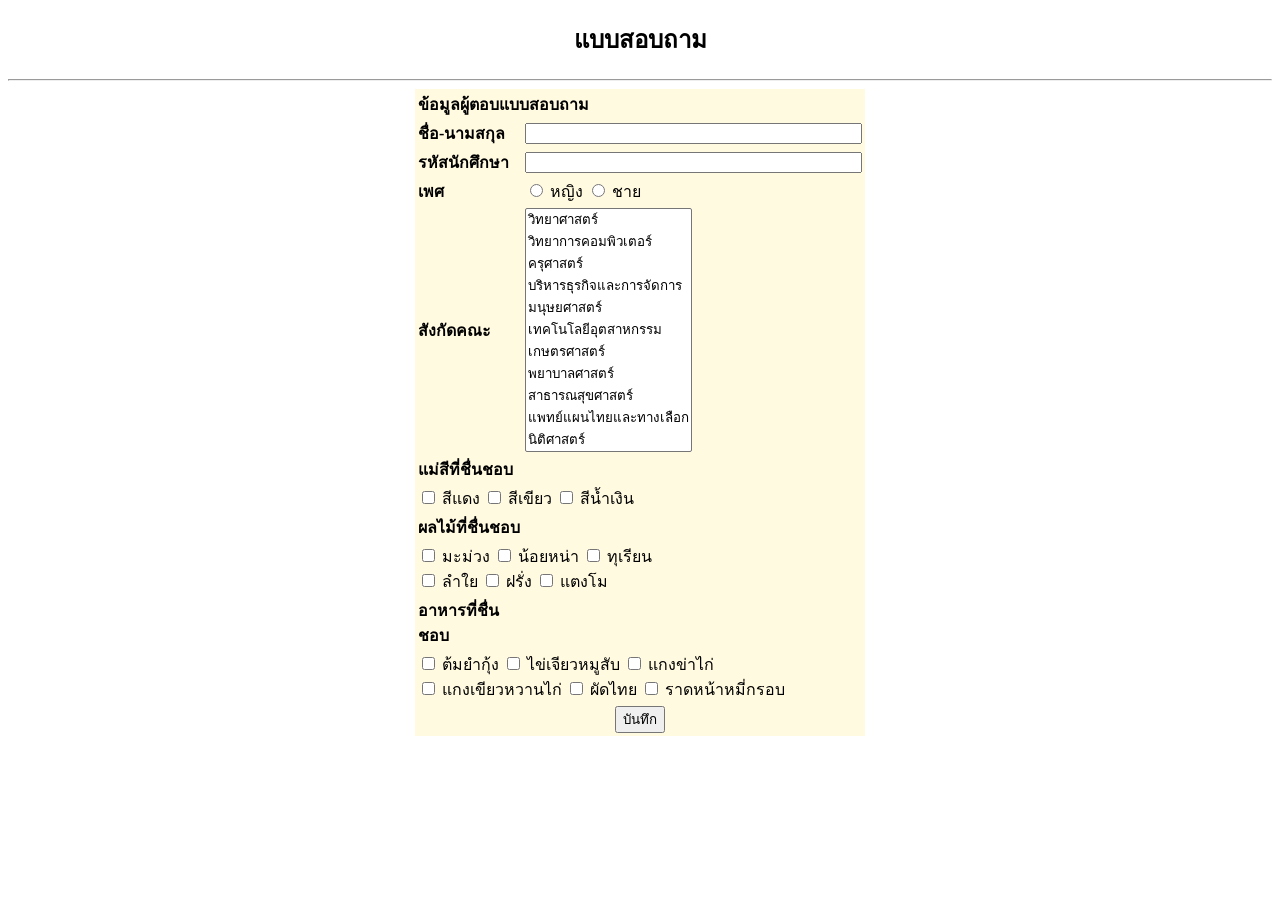
<file: index.html>
<!DOCTYPE html>
<html lang="en">
<head>
    <meta charset="UTF-8">
     <meta name="viewport" content="width=device-width, initial-scale=1.0">
    <title>Web Form</title>
</head>
<body>
    <center><h2>แบบสอบถาม</h2></center>
    <hr>
    <form action="get" method="post">
        <table align="center" style="background-color: #fffae0;" width="450" >
            <tr> <td colspan="2"><b>ข้อมูลผู้ตอบแบบสอบถาม</b></td></tr>
            <tr>
                <td width="120">
                    <label for="name"><b>ชื่อ-นามสกุล</b></label>
                </td>
                <td>
                    <input type="text" id="name" name="name" required size="40">
                </td>
            </tr>

            <tr>
                <td width="120">
                    <label for="idstudent"><b>รหัสนักศึกษา</b></label>
                </td>
                <td>
                    <input type="text" id="idstudent" name="idstudent" required size="40">
                </td>
            </tr>

            <tr>
                <td>
                    <label for="gender"><b>เพศ</b></label>
                </td>
                <td>
                    <input type="radio" id="Female" name="gender" value="Female" required>
                    <label for="Female">หญิง</label>
                    <input type="radio" id="Male" name="gender" value="Male" required>
                    <label for="Male">ชาย</label>
                </td>
            </tr>

            <tr>
                <td width="120">
                    <label for="faculty"><b>สังกัดคณะ</b></label>
                </td>
                <td>
                    <select id="faculty" name="faculty" size="11">
                    <option>วิทยาศาสตร์</option>
                    <option>วิทยาการคอมพิวเตอร์</option>
                    <option>ครุศาสตร์</option>
                    <option>บริหารธุรกิจและการจัดการ</option>
                    <option>มนุษยศาสตร์</option>
                    <option>เทคโนโลยีอุตสาหกรรม</option>
                    <option>เกษตรศาสตร์</option>
                    <option>พยาบาลศาสตร์</option>
                    <option>สาธารณสุขศาสตร์</option>
                    <option>แพทย์แผนไทยและทางเลือก</option>
                    <option>นิติศาสตร์</option>
                    </select>
                </td>
            </tr>

            <tr><td><label for="favoriteColor"><b>แม่สีที่ชื่นชอบ</b></label></td></tr>
            <tr>
                <td colspan="2">
                    <input type ="checkbox" id="favoriteColor" name="red" value="red">
                    <label for="favoriteColor">สีแดง</label>  
                    <input type ="checkbox" id="favoriteColor" name="green" value="green">
                    <label for="favoriteColor">สีเขียว</label>        
                    <input type ="checkbox" id="favoriteColor" name="blue" value="blue">
                    <label for="favoriteColor">สีน้ำเงิน</label>
                </td>
            </tr>
            
            <tr><td><label for="favoritefruit"><b>ผลไม้ที่ชื่นชอบ</b></label></td></tr>
            <tr>
                <td colspan="2">
                    <input type ="checkbox" id="favoritefruit" name="mango" value="mango">
                    <label for="favoritefruit">มะม่วง</label>  
                    <input type ="checkbox" id="favoritefruit" name="sweetsop" value="sweetsop">
                    <label for="favoritefruit">น้อยหน่า</label>        
                    <input type ="checkbox" id="favoritefruit" name="durian" value="durian">
                    <label for="favoritefruit">ทุเรียน</label><br>
                    <input type ="checkbox" id="favoritefruit" name="longan" value="longan">
                    <label for="favoritefruit">ลำใย</label>
                    <input type ="checkbox" id="favoritefruit" name="Guava" value="Guava">
                    <label for="favoritefruit">ฝรั่ง</label>
                    <input type ="checkbox" id="favoritefruit" name="watermelon" value="watermelon">
                    <label for="favoritefruit">แตงโม</label>
                </td>
            </tr>
            <tr><td>
                    <label for="favoritefood"><b>อาหารที่ชื่นชอบ</b></label>
                </td></tr>
            <tr>
                <td colspan="2">
                    <input type ="checkbox" id="favoritefood" name="TomYumGoong" value="TomYumGoong">
                    <label for="favoritefood">ต้มยำกุ้ง</label>
                    <input type ="checkbox" id="favoritefood" name="Omelette" value="Omelette">
                    <label for="favoritefood">ไข่เจียวหมูสับ</label>
                    <input type ="checkbox" id="favoritefood" name="Tomkhakai" value="Tomkhakai">
                    <label for="favoritefood">แกงข่าไก่</label><br>
                    <input type ="checkbox" id="favoritefood" name="ChickenGreenCurry" value="ChickenGreenCurry">
                    <label for="favoritefood">แกงเขียวหวานไก่</label>
                    <input type ="checkbox" id="favoritefood" name="PadThai" value="PadThai">
                    <label for="favoritefood">ผัดไทย</label>
                    <input type ="checkbox" id="favoritefood" name="CrispyNoodleswithShrimpGravy" value="CrispyNoodleswithShrimpGravy">
                    <label for="favoritefood">ราดหน้าหมี่กรอบ</label>
                </td>
            </tr>

            <tr>
                <td colspan="2">
                    <center>
                        <input type="submit" value="บันทึก">
                    </center>
                </td>
        </tr>
        </table>
    </form>
</body>
</html>
</file>
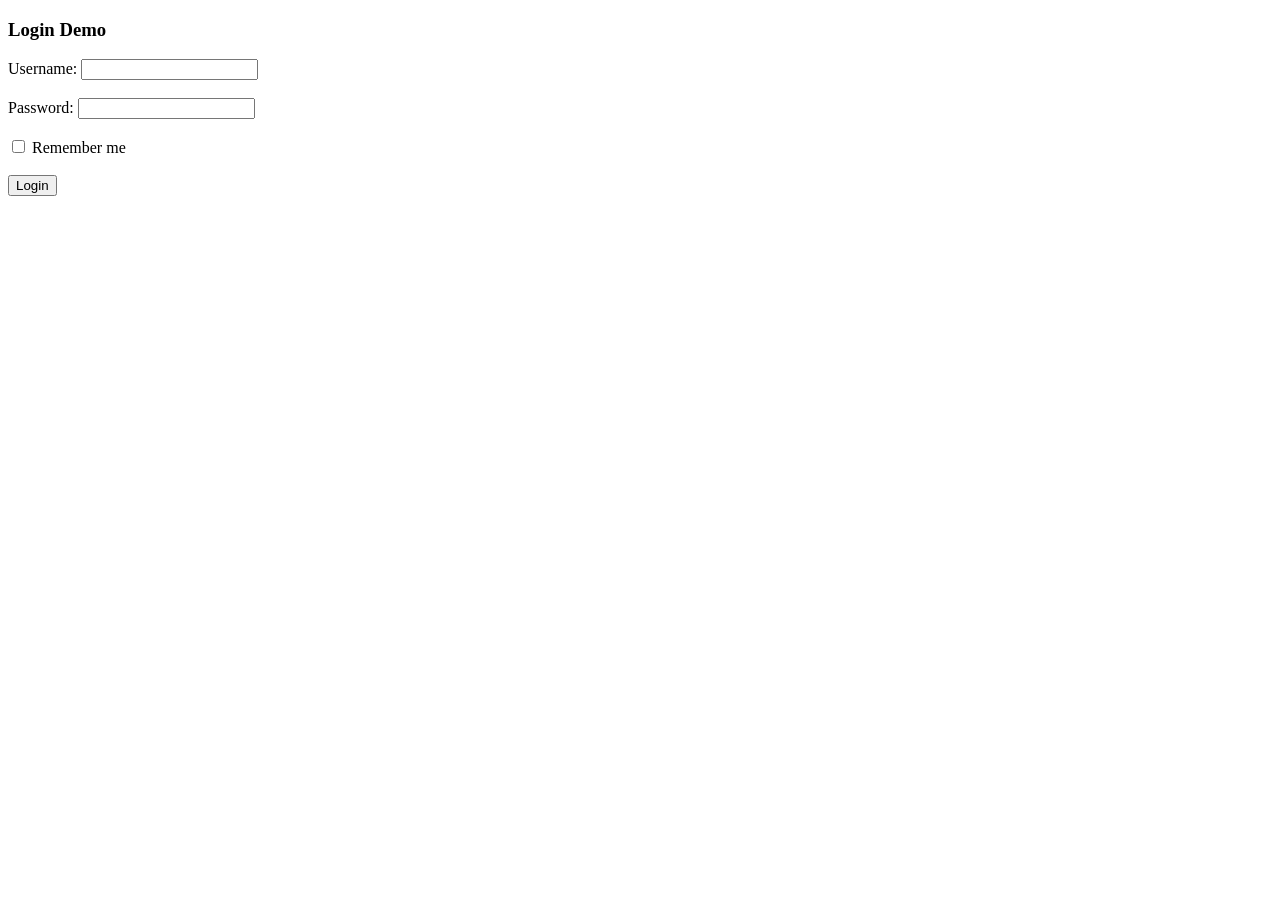
<file: form.html>
<!DOCTYPE html>
<html lang="en">
<head>
  <meta charset="UTF-8">
  <meta name="viewport" content="width=device-width, initial-scale=1.0">
  <title>Form Demo</title>
</head>
<body>
  <h3>Login Demo</h3>
  <form method="get">
    <label for="username">Username:</label>
    <input type="text" id="username" name="username"><br><br>
    <label for="password">Password:</label>
    <input type="password" id="password" name="password"><br><br>
    <input type="checkbox" id="remember" name="remember">
    <label for="remember">Remember me</label><br><br>
    <input type="submit" value="Login">
  </form>
</body>
</html>
</file>
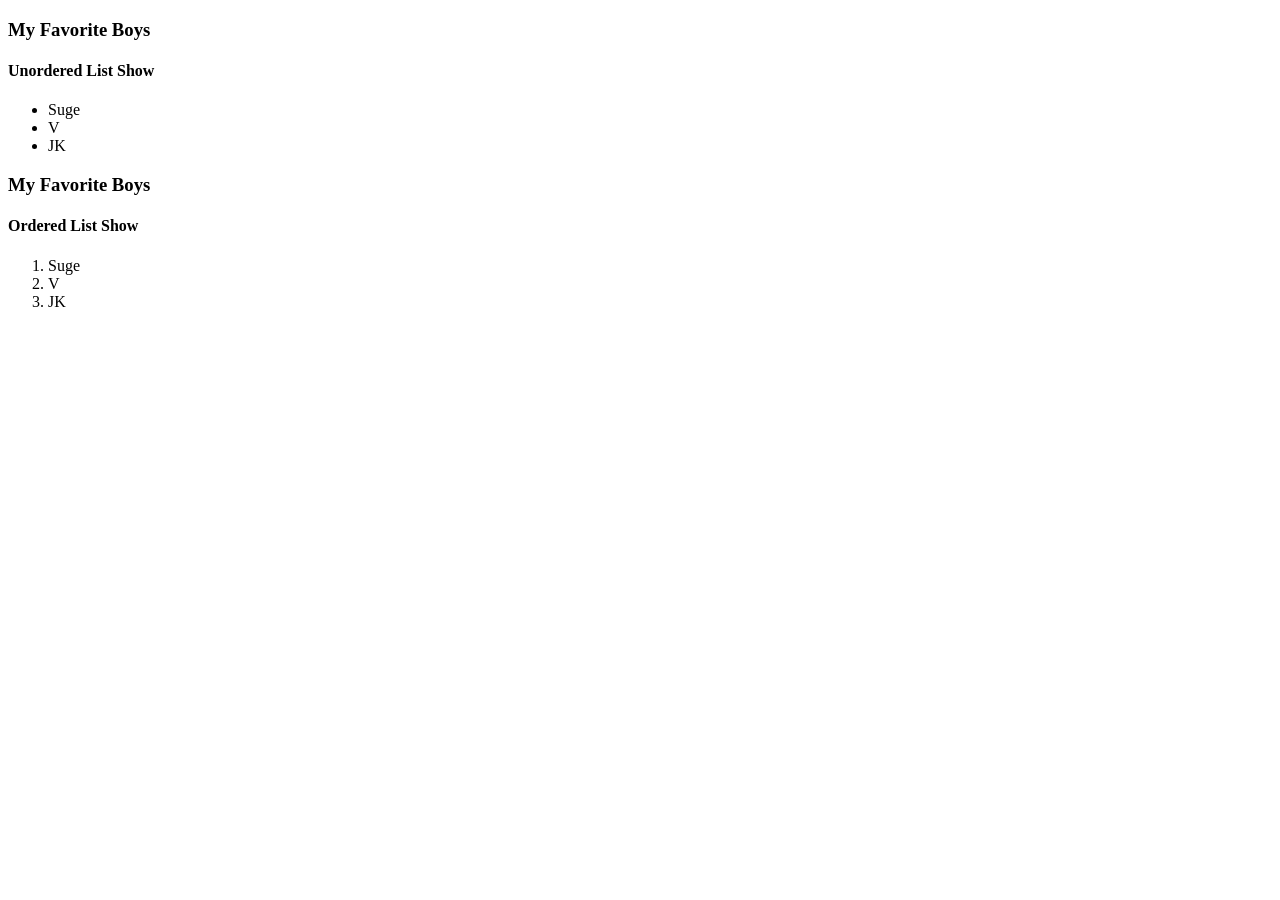
<file: list.html>
<!DOCTYPE html>
<html lang="en">
<head>
  <meta charset="UTF-8">
  <meta name="viewport" content="width=device-width, initial-scale=1.0">
  <title>List Demo</title>
</head>
<body>
  <h3>My Favorite Boys</h3>
  <h4>Unordered List Show</h4>
  <ul>
    <li>Suge</li>
    <li>V</li>
    <li>JK</li>
  </ul>
  <h3>My Favorite Boys</h3>
  <h4>Ordered List Show</h4>
  <ol>
    <li>Suge</li>
    <li>V</li>
    <li>JK</li>
  </ol>
</body>
</html>
</file>
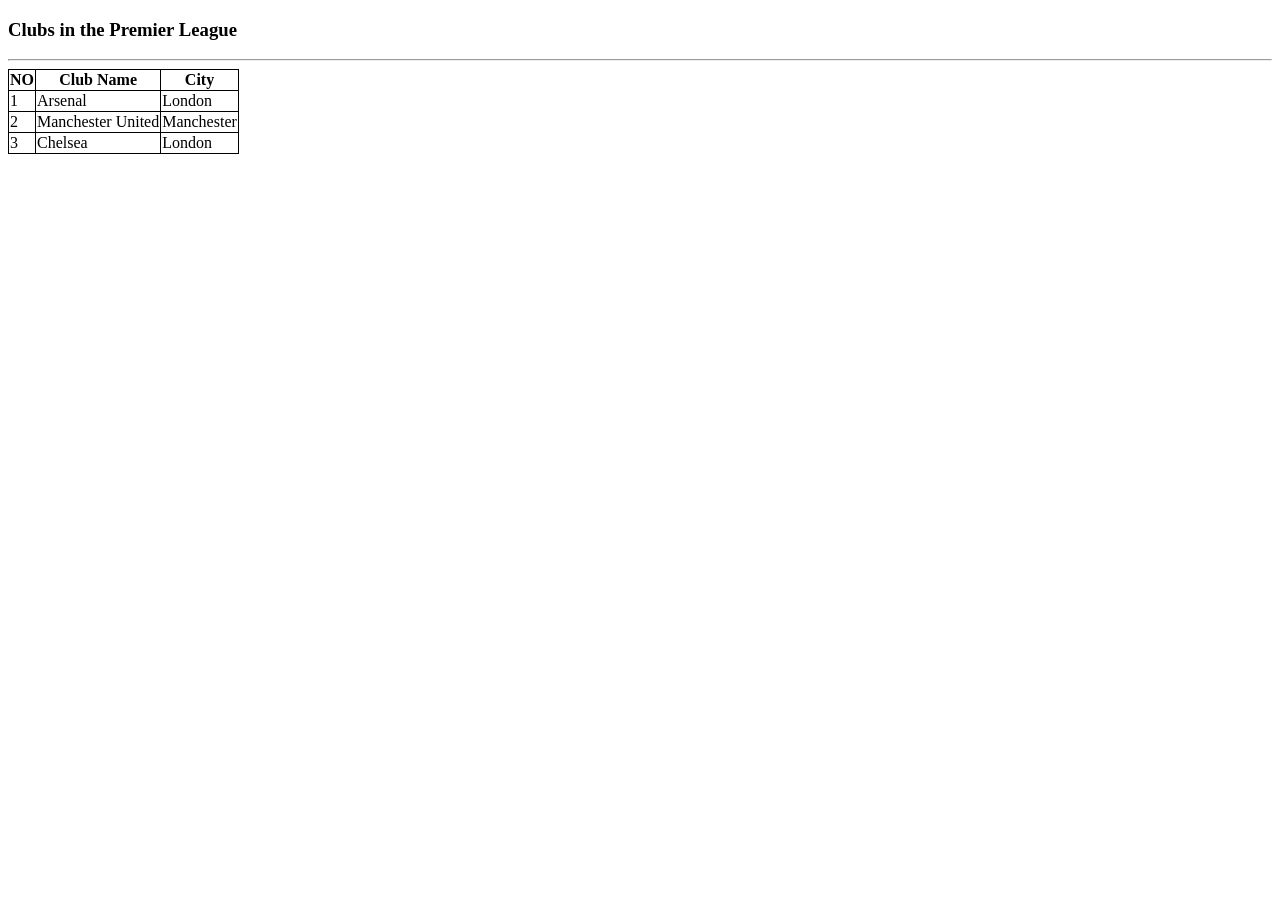
<file: table.html>
<!DOCTYPE html>
<html lang="en">
<head>
  <meta charset="UTF-8">
  <meta name="viewport" content="width=device-width, initial-scale=1.0">
  <title>Premier League</title>
  <style>
    table, th, td {
      border: 1px solid black;
      border-collapse: collapse;
    }
  </style>
</head>
<body>
  <h3>Clubs in the Premier League</h3>
  <hr>
  <table>
    <thead>
      <tr>
        <th>NO</th>
        <th>Club Name</th>
        <th>City</th>
      </tr>
    </thead>
    <tbody>
      <tr>
        <td>1</td>
        <td>Arsenal</td>
        <td>London</td>
      </tr>
      <tr>
        <td>2</td>
        <td>Manchester United</td>
        <td>Manchester</td>
      </tr>
      <tr>
        <td>3</td>
        <td>Chelsea</td>
        <td>London</td>
      </tr>
    </tbody>
  </table>
</body>
</html>
</file>
